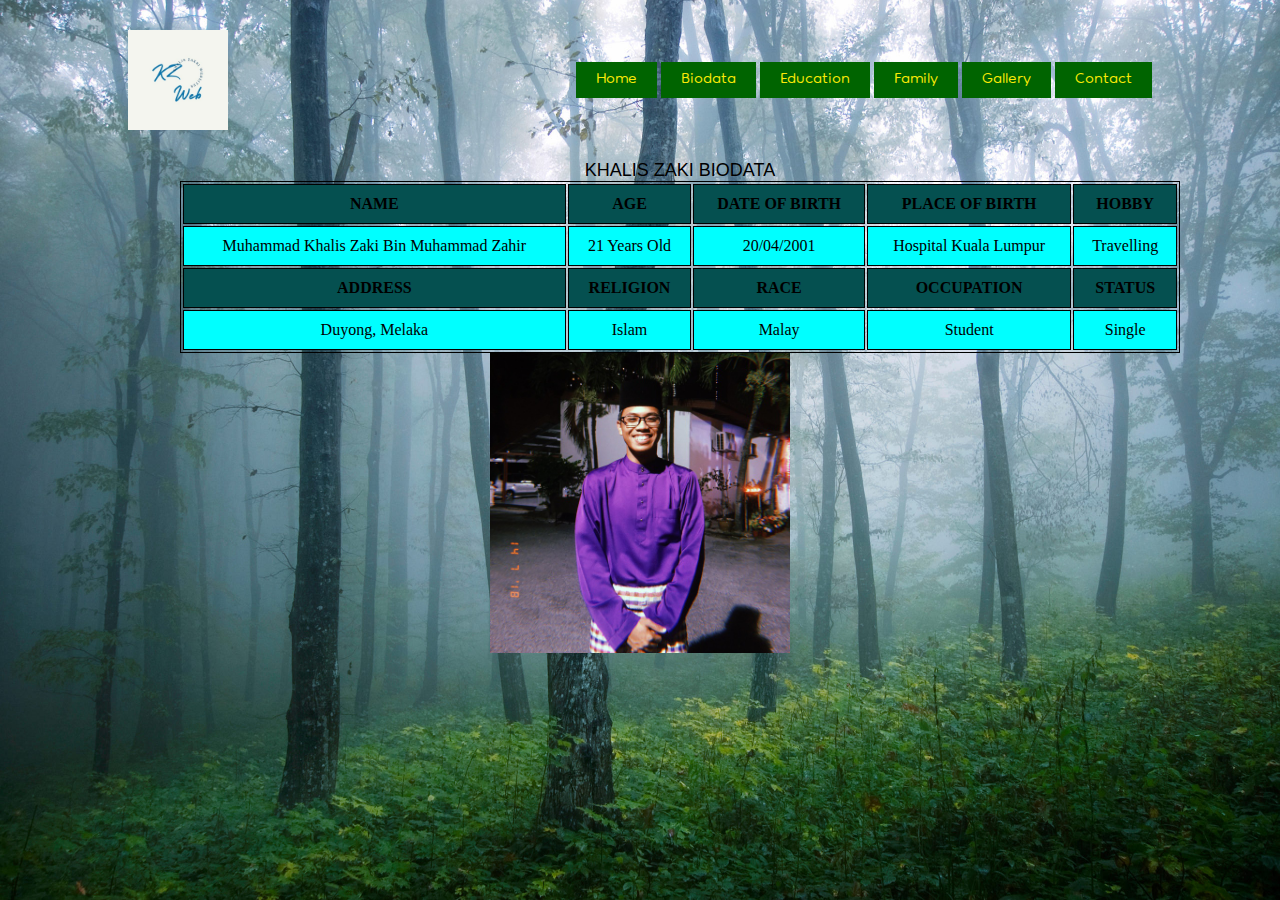
<file: biodata.html>
<html>
    <head>
        <style>
            body {
              background-image: url('./images/forest.jpg');
              background-repeat: no-repeat;
              background-attachment: fixed;  
              background-size: 100% 100%;
            }
            </style>
            <title>KZ Biodata</title>
            <link rel="stylesheet" href="biodata.css">
    </head>
    <body>
        <header>
            <img class="logo" src="images/KZ.jpg" alt="logo">
            <nav>
                <ul class="nav__links"> 
                    <li><a href="index.html">Home</a></li>
                    <li><a href="biodata.html">Biodata</a></li>
                    <li><a href="education.html">Education</a></li>
                    <li><a href="family.html">Family</a></li>
                    <li><a href="gallery.html">Gallery</a></li>
                    <li><a href="contact.html">Contact</a> </li>
                </ul>
            </nav>
        </header>
    <table> 
        <caption>KHALIS ZAKI BIODATA</caption>
        <tr>
            <th>NAME</th>
            <th>AGE</th>
            <th>DATE OF BIRTH</th>
            <th>PLACE OF BIRTH</th>
            <th>HOBBY</th>
        </tr>
        <tr>
            <td>Muhammad Khalis Zaki Bin Muhammad Zahir</td>
            <td>21 Years Old</td>
            <td>20/04/2001</td>
            <td>Hospital Kuala Lumpur </td>
            <td>Travelling</td>
        </tr>
        <tr>
            <th>ADDRESS</th>
            <th>RELIGION</th>
            <th>RACE</th>
            <th>OCCUPATION</th>
            <th>STATUS</th>
        </tr>
        <tr>
            <td>Duyong, Melaka</td>
            <td>Islam</td>
            <td>Malay</td>
            <td>Student</td>
            <td>Single</td>
        </tr>
    </table>
    <div style="display: flex; justify-content: center; align-items: center;">
        <img src="images/biodata2.jpeg" height="300px"> 
     </div>
    </body>
</file>
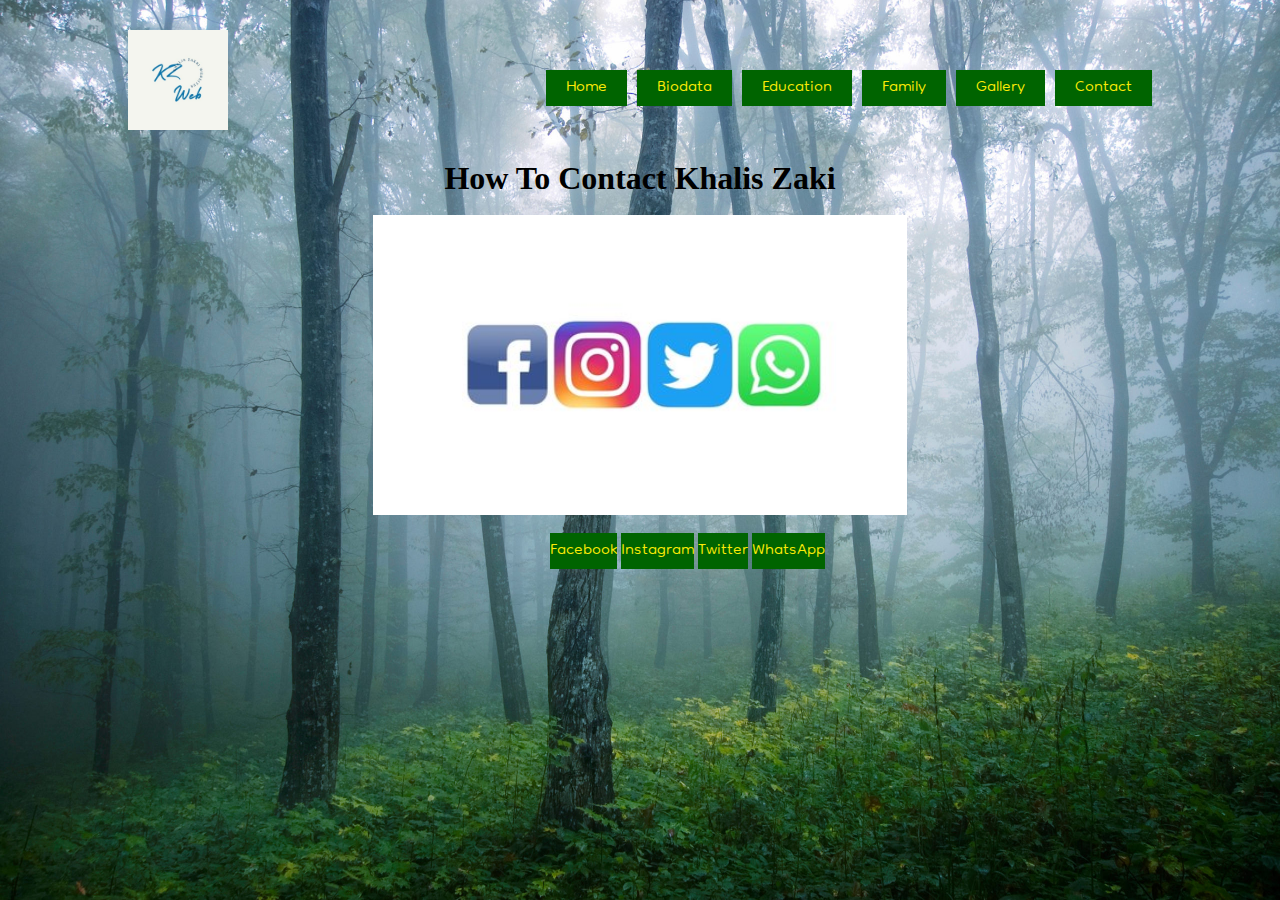
<file: contact.html>
<html>
    <head>
        <style>
            body {
              background-image: url('./images/forest.jpg');
              background-repeat: no-repeat;
              background-attachment: fixed;  
              background-size: 100% 100%;
            }
            </style>
            <title>KZ Contact</title>
            <link rel="stylesheet" href="biodata.css">
            <link rel="stylesheet" href="contact.css">
    </head>
    <body>
        <header>
            <img class="logo" src="images/KZ.jpg" alt="logo">
            <nav>
                <ul class="nav__links"> 
                    <li><a href="index.html">Home</a></li>
                    <li><a href="biodata.html">Biodata</a></li>
                    <li><a href="education.html">Education</a></li>
                    <li><a href="family.html">Family</a></li>
                    <li><a href="gallery.html">Gallery</a></li>
                    <li><a href="contact.html">Contact</a> </li>
                </ul>
            </nav>
        </header>

        <h1 style="text-align: center;">How To Contact Khalis Zaki</h1>
            <br>
            <div style="display: flex; justify-content: center; align-items: center;">
                <img src="images/contact.jpg" height="300px"> 
             </div>
            <br>
            <div style="margin-left: 550px;">
            <a href="https://www.facebook.com/khaliszaki.khaliszaki">Facebook</a>
            <a href="https://www.instagram.com/_zackee/">Instagram</a>
            <a href="https://twitter.com/_zackee">Twitter</a>
            <a href="https://wa.me/01140465745">WhatsApp</a>
</div>
    </body>
</file>
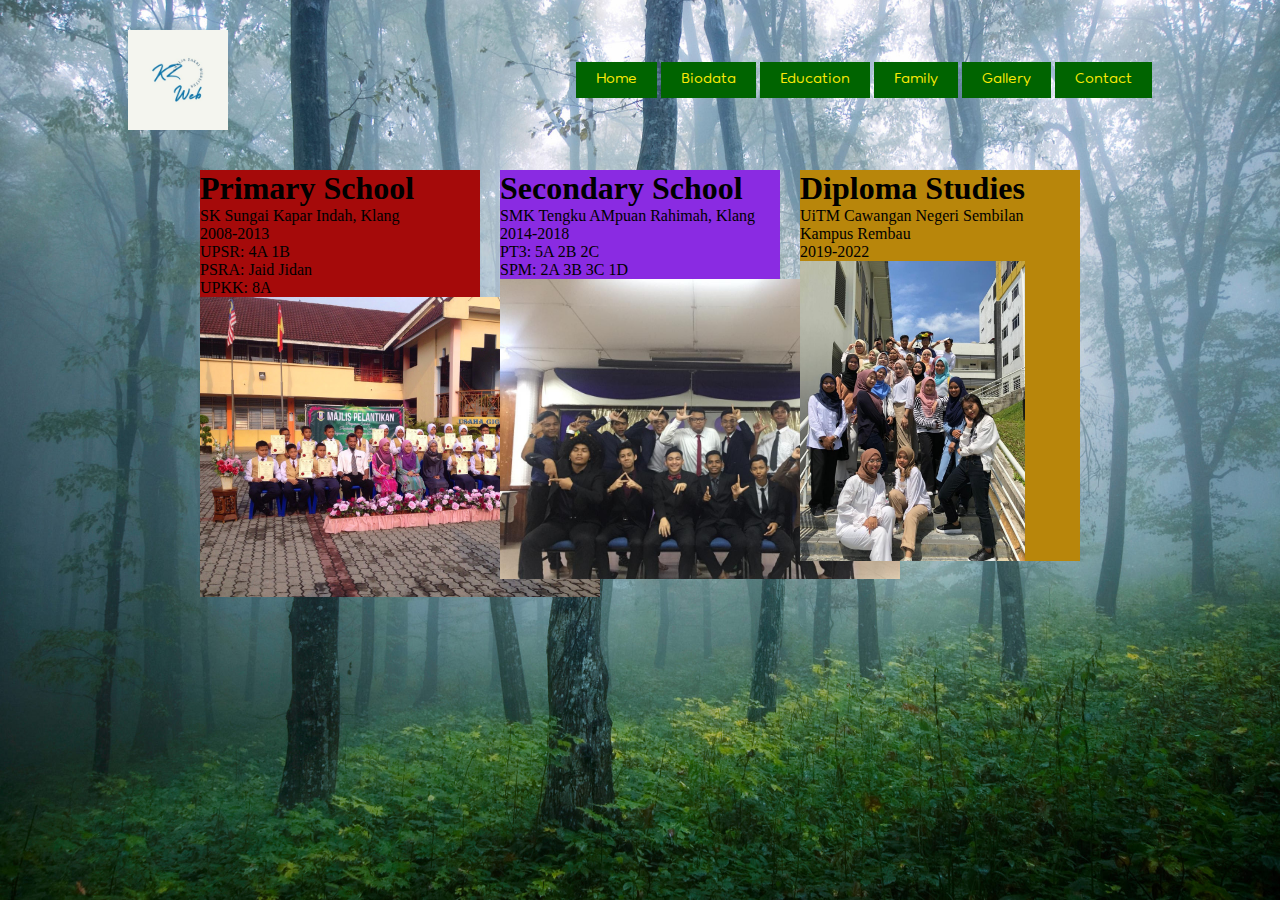
<file: education.html>
<html>
    <head>
        <style>
            body {
              background-image: url('./images/forest.jpg');
              background-repeat: no-repeat;
              background-attachment: fixed;  
              background-size: 100% 100%;
            }
            </style>
            <title>KZ Education</title>
            <link rel="stylesheet" href="biodata.css">
    </head>
    <body>
        <header>
            <img class="logo" src="images/KZ.jpg" alt="logo">
            <nav>
                <ul class="nav__links"> 
                    <li><a href="index.html">Home</a></li>
                    <li><a href="biodata.html">Biodata</a></li>
                    <li><a href="education.html">Education</a></li>
                    <li><a href="family.html">Family</a></li>
                    <li><a href="gallery.html">Gallery</a></li>
                    <li><a href="contact.html">Contact</a> </li>
                </ul>
            </nav>
        </header>
    <head>
        <style>
            body{
                margin: 0px;
                padding: 0px;
            }

            #container{
                width: 900px;
                margin: 0 auto;
            }

            .col1, .col2, .col3 {
                width: 280px;
                float: left;
                margin: 10px;
            }

            .col1 {
                background-color: rgb(165, 10, 10);
            }

            .col2 {
                background-color: blueviolet;
            }

            .col3 {
                background-color: darkgoldenrod;
            }

        </style>
       
        <div id="container">
        <div class="col1">
            <h1>Primary School</h1>
            <p>SK Sungai Kapar Indah, Klang</p>
            <p>2008-2013</p>
            <p>UPSR: 4A 1B</p>
            <p>PSRA: Jaid Jidan</p>
            <p>UPKK: 8A</p>
            <div style="display: flex; justify-content: left; align-items: center;">
                <img src="images/sk.jpg" height="300px">
            </div>
        </div>

        <div id="container">
        <div class="col2">
            <h1>Secondary School</h1>
            <p>SMK Tengku AMpuan Rahimah, Klang</p>
            <p>2014-2018</p>
            <p>PT3: 5A 2B 2C</p>
            <p>SPM: 2A 3B 3C 1D</p>
            <div style="display: flex; justify-content: left; align-items: center;">
                <img src="images/smk.jpeg" height="300px"> 
             </div>
        </div>

        <div id="container">
        <div class="col3">
            <h1>Diploma Studies</h1>
            <p>UiTM Cawangan Negeri Sembilan Kampus Rembau</p>
            <p>2019-2022</p>
            <div style="display: flex; justify-content: left; align-items: center;">
                <img src="images/uni.jpeg" height="300px"> 
             </div>
        </div>
    </head>
    
 
    </body>
</file>
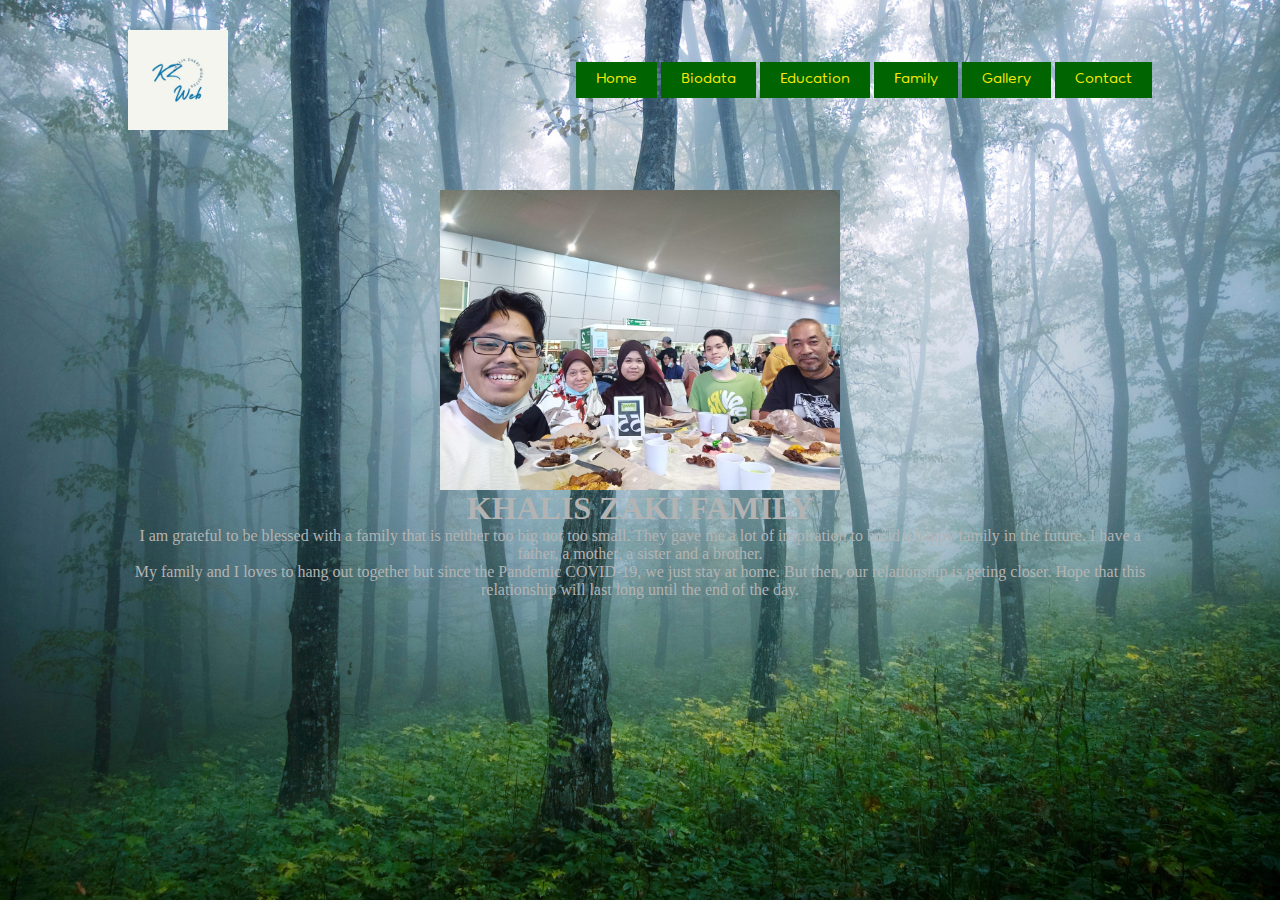
<file: family.html>
<html>
    <head>
        <style>
            body {
              background-image: url('./images/forest.jpg');
              background-repeat: no-repeat;
              background-attachment: fixed;  
              background-size: 100% 100%;
            }
            </style>
            <title>KZ Family</title>
            <link rel="stylesheet" href="biodata.css">
    </head>
    <body>
        <header>
            <img class="logo" src="images/KZ.jpg" alt="logo">
            <nav>
                <ul class="nav__links"> 
                    <li><a href="index.html">Home</a></li>
                    <li><a href="biodata.html">Biodata</a></li>
                    <li><a href="education.html">Education</a></li>
                    <li><a href="family.html">Family</a></li>
                    <li><a href="gallery.html">Gallery</a></li>
                    <li><a href="contact.html">Contact</a> </li>
                </ul>
            </nav>
        </header>
        <header>
        <div class="container">
            <div class="img.col"> 
                <div style="display: flex; justify-content: center; align-items: center;">
                    <img src="images/fam.jpeg" height="300px"></div>

            <div class="text.col" style="justify-self: center; text-align: center;">
                <h1>KHALIS ZAKI FAMILY</h1>

                <p>I am grateful to be blessed with a family that is neither too big nor too small. They gave me a lot of inspiration to build a happy family in the future. I have a father, a mother, a sister and a brother.
                <p>My family and I loves to hang out together but since the Pandemic COVID-19, we just stay at home. But then, our relationship is geting closer. Hope that this relationship will last long until the end of the day. 

            </div>
        </div>
        </header>
    </body>
</file>
<file: biodata.css>
@import url('https://fonts.googleapis.com/css2?family=Dongle:wght@300&display=swap');

*{
    box-sizing: border-box;
    margin: 0;
    padding: 0;
    background-color:none;
}

li, a, button {
    font-family: "Dongle", sans-serif;
    font-weight: 300;
    font-size: 25px;
    color: rgb(250, 234, 7);
    text-decoration: none;
    background-color: darkgreen;
}

header {
    display: flex;
    justify-content: space-between;
    align-items: center;
    padding: 30px 10%;
    color:rgb(179, 179, 179);
}

.logo {
    cursor: pointer;
    height: 100px;
    width: 100px;
}

.nav__links{
    list-style: none;
}

.nav__links li {
    display: inline-block;
    padding: 0px 20px;
}

.nav__links li a {
    transition: all 0.3s ease 0s;
}


button {
    padding: 9px 25px;
    background-color: rgba(0, 136, 169, 1);
    border: none;
    border-radius: 50px;
    cursor: pointer;
    transition: all 0.3s ease 0s;
}

button :hover {
    background-color: rgba(0, 136, 169, 0.8);
}

table {
    width: 1000px;
    margin-left: 180px;
}

table caption {
    font-size: 18px;
    font-family: 'Trebuchet MS', 'Lucida Sans Unicode', 'Lucida Grande', 'Lucida Sans', Arial, sans-serif;
    
}

.table data{
    display: block;
    text-decoration: none;
}
th {
    text-align: center;
}

td {
    text-align: center;
}

table, th, td {
    border: 1px solid;

}

th, td {
    padding: 10px;
}

tr:nth-child(even){
    background-color: aqua;
}

tr:nth-child(odd){
    background-color: rgb(5, 80, 80);
}
</file>
<file: contact.css>
@import url('https://fonts.googleapis.com/css2?family=Dongle:wght@300&display=swap');

*{
    box-sizing: border-box;
    margin: 0;
    padding: 0;
    background-color:none;
}

li, a, button {
    font-family: "Dongle", sans-serif;
    font-weight: 300;
    font-size: 25px;
    color: rgb(250, 234, 7);
    text-decoration: none;
    background-color: none;
}

header {
    display: flex;
    justify-content: space-between;
    align-items: center;
    padding: 30px 10%;
    color: beige; 
    font-size: 40px;
}

.logo {
    cursor: pointer;
    height: 100px;
    width: 100px;
}

.nav__links{
    list-style: none;
    
}

.nav__links li {
    display: inline-block;
    padding: 0px 20px;
}

.nav__links li a {
    transition: all 0.3s ease 0s;
    
}

.nav__links li a :hover {
    color: beige
    
}

button {
    padding: 9px 25px;
    background-color: rgba(0, 136, 169, 1);
    border: none;
    border-radius: 50px;
    cursor: pointer;
    transition: all 0.3s ease 0s;
}

button :hover {
    background-color: rgba(0, 136, 169, 0.8);
}
</file>
